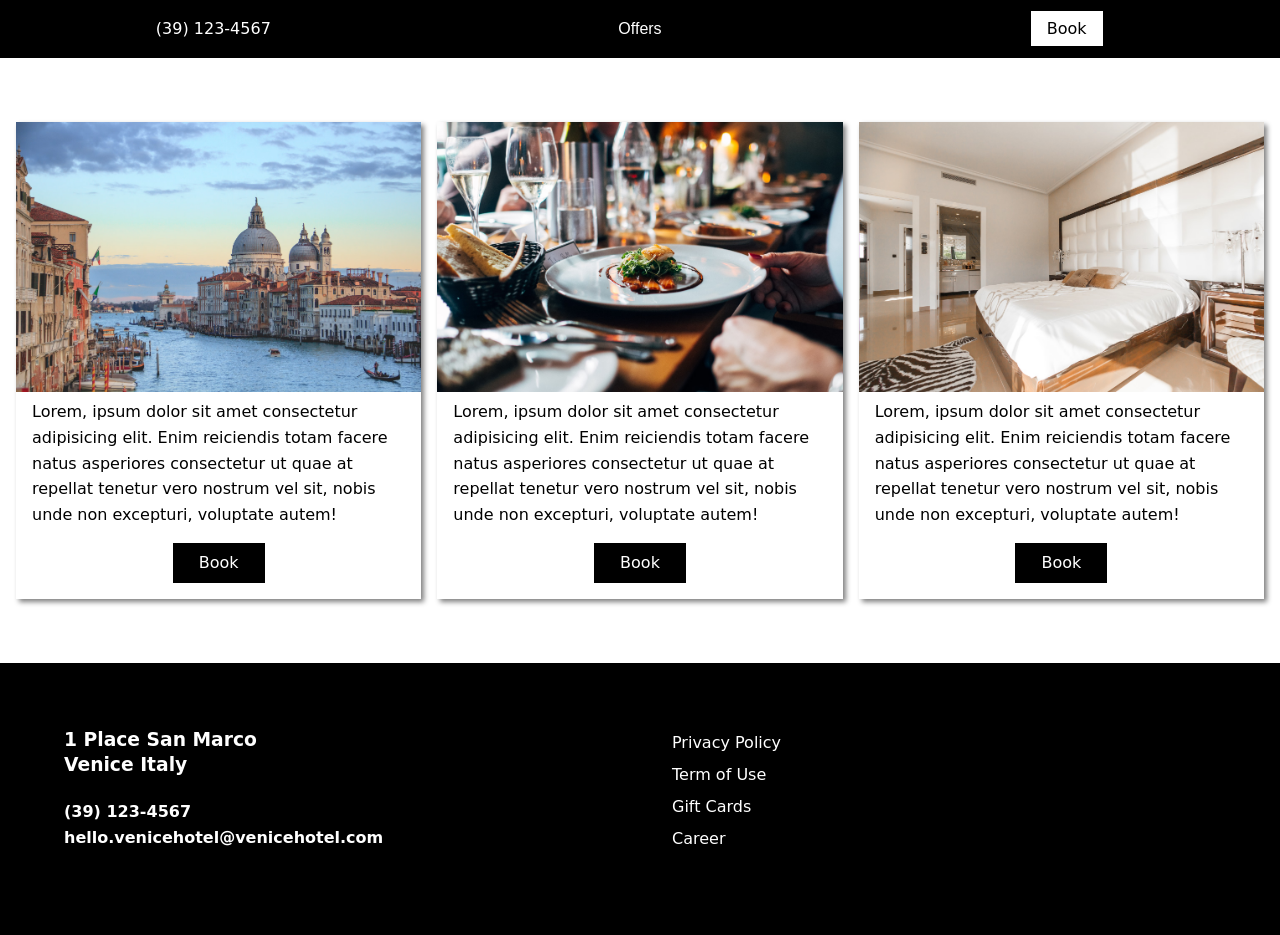
<file: 06-js-intro/index.html>
<!DOCTYPE html>
<html lang="en">
  <head>
    <meta charset="UTF-8" />
    <meta name="viewport" content="width=device-width, initial-scale=1.0" />
    <link rel="stylesheet" href="style.css" />
    <script defer src="script.js"></script>
    <title>Venice Hotel</title>
  </head>
  <body>
    <header>
      <div class="header-wrapper">
        <p class="header-item">(39) 123-4567</p>

        <div class="header-item">
            <nav class="nav-menu">
              <button class="nav-menu-button" type="button">Offers</button>
              <ul class="submenu">
                <li class="submenu-item"><a class="submenu-link" href="./rooms.html">Rooms & Suits</a></li>
                <li class="submenu-item"><a class="submenu-link" href="./restaurant.html">Eat & Drink</a></li>
                <li class="submenu-item"><a class="submenu-link" href="./exhibits.html">Exhibits</a></li>
                <li class="submenu-item"><a class="submenu-link" href="./events.html">Events</a></li>
              </ul>
            </nav>
        </div>

        <div class="header-item">
            <a class="book-link" href="./book.html">Book</a>
        </div>
      </div>
    </header>
    <main class="main-wrapper">
      <div class="cards-wrapper">
        <div class="card">
          <div class="card-image-container">
            <img src="./photo-1514890547357-a9ee288728e0.avif" alt="venice canal">
          </div>
          <div class="card-text-container">
            <p class="card-text">
              Lorem, ipsum dolor sit amet consectetur adipisicing elit. Enim
              reiciendis totam facere natus asperiores consectetur ut quae at
              repellat tenetur vero nostrum vel sit, nobis unde non excepturi,
              voluptate autem!
            </p>
            <div class="card-button-container">
                <a class="card-button" href="./book.html">Book</a>
            </div>
          </div>
        </div>

        <div class="card">
          <div class="card-image-container">
            <img src="./photo-1414235077428-338989a2e8c0.avif" alt="dish ready" />
          </div>
          <div class="card-text-container">
            <p class="card-text">
              Lorem, ipsum dolor sit amet consectetur adipisicing elit. Enim
              reiciendis totam facere natus asperiores consectetur ut quae at
              repellat tenetur vero nostrum vel sit, nobis unde non excepturi,
              voluptate autem!
            </p>
            <div class="card-button-container">
                <a class="card-button" href="./book.html">Book</a>
            </div>
          </div>
        </div>

        <div class="card">
          <div class="card-image-container">
            <img src="./photo-1512918728675-ed5a9ecdebfd.avif" alt="hotel room" />
          </div>
          <div class="card-text-container">
            <p class="card-text">
              Lorem, ipsum dolor sit amet consectetur adipisicing elit. Enim
              reiciendis totam facere natus asperiores consectetur ut quae at
              repellat tenetur vero nostrum vel sit, nobis unde non excepturi,
              voluptate autem!
            </p>
            <div class="card-button-container">
                <a class="card-button" href="./book.html">Book</a>
            </div>
          </div>
        </div>
      </div>
    </main>
    <footer class="footer-wrapper">
      <div class="footer-menu-container">
        <h3 class="footer-address">1 Place San Marco <br> 
            Venice Italy</h3>
        <h4>(39) 123-4567 <br> 
            <a class="mail-link" href="mailto:hello.venicehotel@venicehotel.com">hello.venicehotel@venicehotel.com</a></H4>
      </div>
      <div class="footer-menu-container">
        <ul class="footer-menu">
          <li class="footer-menu-item"><a class="footer-menu-link" href="./privacy_policy.html">Privacy Policy</a></li>
          <li class="footer-menu-item"><a class="footer-menu-link" href="./term_of_use.html">Term of Use</a></li>
          <li class="footer-menu-item"><a class="footer-menu-link" href="./gift_cards.html">Gift Cards</a></li>
          <li class="footer-menu-item"><a class="footer-menu-link" href="./career.html">Career</a></li>
        </ul>
      </div>
    </footer>
  </body>
</html>
</file>
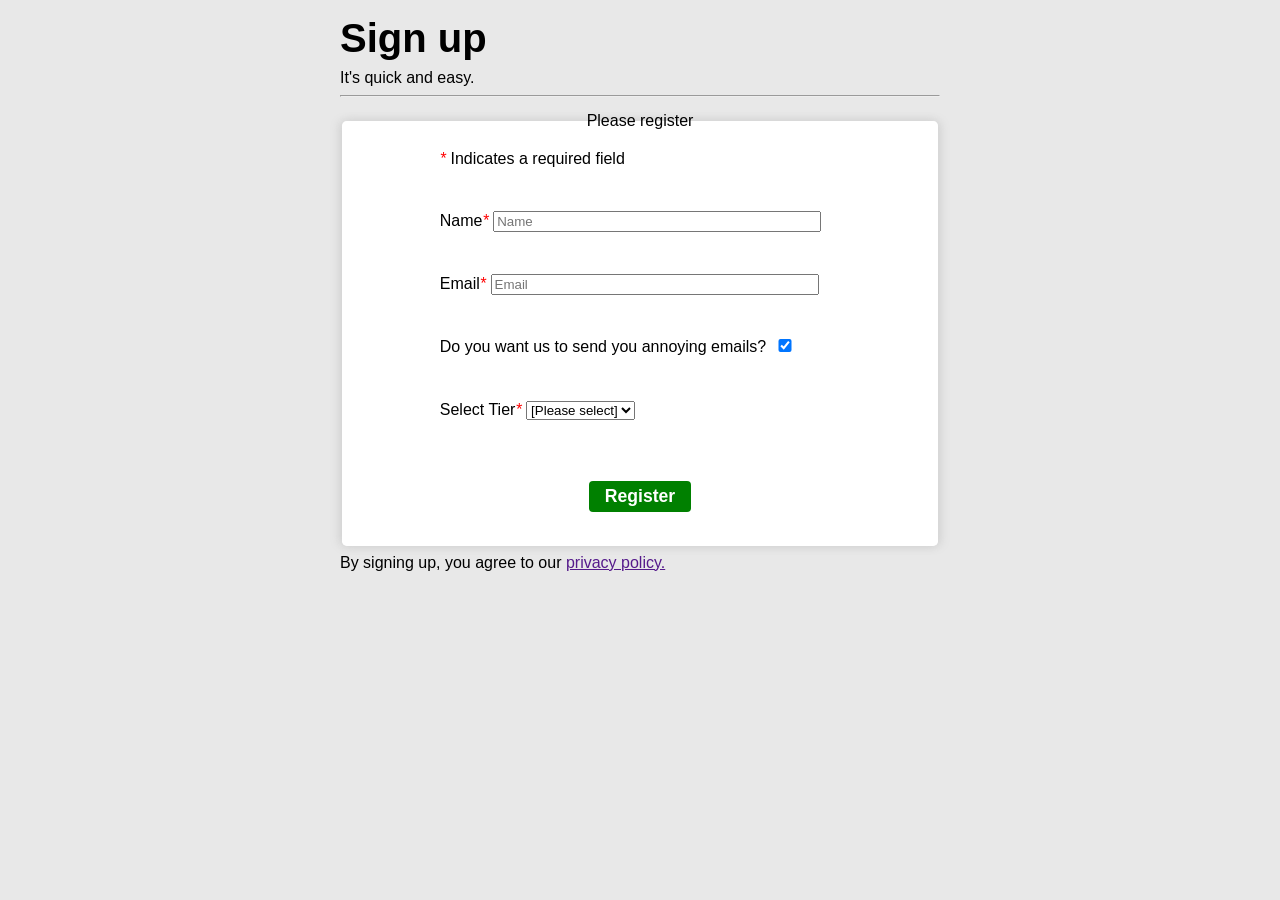
<file: assigment4/check.html>
<!DOCTYPE html>
<html lang="en">
  <head>
    <meta charset="UTF-8" />
    <meta name="viewport" content="width=device-width, initial-scale=1.0" />
    <link rel="stylesheet" href="check.css" />
    <title>Sign Up</title>
  </head>
  <body>
    <header>
      <h1>Sign up</h1>
      <p>It's quick and easy.</p>
    </header>
    <hr />
    <main>
      <form action="submit" method="POST">
        <fieldset class="register_field">
          <legend>Please register</legend>

          <section class="main-container">
            <div class="field_container">
              <label class="indication">
                <em class="asterik">*</em> Indicates a required field
              </label>
            </div>

            <div class="field_container">
              <label for="name">Name<em class="asterik">*</em></label>
              <input
                id="name"
                name="name"
                placeholder="Name"
                type="text"
                required
              />
            </div>

            <div class="field_container">
              <label for="email">Email<em class="asterik">*</em></label>
              <input
                id="email"
                name="email"
                placeholder="Email"
                type="email"
                required
              />
            </div>

            <div class="field_container">
              <label class="checkbox-label" for="annoy_me"
                >Do you want us to send you annoying emails?</label
              >
              <input
                class="checkbox-input"
                id="annoy_me"
                name="annoy_me"
                type="checkbox"
                checked
              />
            </div>

            <div class="field_container">
              <label class="dropbox" for="tier"
                >Select Tier<em class="asterik">*</em></label
              >
              <select class="dropbox" name="tier" id="tier" required>
                <option value="">[Please select]</option>
                <option value="1">Silver Tier</option>
                <option value="2">Gold Tier</option>
                <option value="3">Platinum Tier</option>
              </select>
            </div>

            <div class="submitButton-container">
              <button class="submit-button" type="submit">Register</button>
            </div>
          </section>
        </fieldset>
      </form>
    </main>
    <footer>
      <p>By signing up, you agree to our <a href="">privacy policy.</a></p>
    </footer>
  </body>
</html>
</file>
<file: 06-js-intro/style.css>
html, body {
    font-family: system-ui, -apple-system, BlinkMacSystemFont, 'Segoe UI', Roboto, Oxygen, Ubuntu, Cantarell, 'Open Sans', 'Helvetica Neue', sans-serif;
    
    line-height: 1.6rem;

    box-sizing: border-box;

    margin: 0;
    padding: 0;
}

:root {
    --header-background-color: black;
    --footer-background-color: black;

    --header-font-color: white;
    --footer-font-color: white;
}

.header-wrapper {
    display: grid;
    grid-template-columns: repeat(3, 1fr);

    background-color: var(--header-background-color);
    color: var(--header-font-color);
}

.header-item {
    display: flex;
    justify-content: center;
    align-items: center;
}

.nav-menu-button {
    background-color: var(--header-background-color);
    color: var(--header-font-color);

    border: none;

    font-size: 1rem;

    background-color: transparent;
}

.nav-menu-button:hover {
    cursor: pointer;

    text-decoration: underline;
}

.submenu {
    position: absolute;

    background-color: var(--header-background-color);

    padding: 0;
    
    rotate: x 90deg;
    transform-origin: top;
    
    overflow: hidden;
    
    list-style: none;
    
    z-index: 1;
}

.submenu.open {
    rotate: x 0deg;
}

@media(prefers-reduced-motion: no-preference) {
    .submenu {
        transition-duration: 0.3s;
    }
}

.submenu-item {
    padding: 0.5rem;
}

.submenu-link {
    color: var(--header-font-color);

    text-decoration: none;
}

.submenu-link:hover {
    text-decoration: underline;
}

.book-link {
    background-color: var(--header-font-color);
    color: var(--header-background-color);
    
    text-decoration: none;

    border: 2px solid black;

    padding: 0.3rem 1rem;

    transition-duration: 0.3s;
}

.book-link:hover {
    background-color: rgb(187, 187, 187);
}

.book-link:active {
    box-shadow: 0 0 0 2px white;
}

@media (prefers-reduced-motion: no-preference) {

}

.main-wrapper {
    padding: 4rem 1rem;
}

.cards-wrapper {
    display: grid;
    grid-template-columns: repeat(12, 1fr);
    grid-gap: 1rem;
}

.card {
    grid-column: span 12;

    display: grid;

    box-shadow: 3px 3px 5px gray;
}

.card:hover {
    transform: 
        translateY(-5px)
        scale(1.02);
}

@media (prefers-reduced-motion: no-preference) {
    .card {
        transition-duration: 0.3s;
    }
}

.card img {
    width: 100%;
    height: auto;
}

.card-text {
    margin: 0 1rem;
}

.card-button-container {
    display: flex;
    justify-content: center;

    margin: 1rem;
}

.card-button {
    display: inline-block;

    background-color: var(--header-background-color);
    color: var(--header-font-color);
    
    text-decoration: none;
    
    padding: 0.3rem 1.5rem;

    font-size: 1rem;

    transition-duration: 0.4s;

    border: 2px solid black;
}

.card-button:hover,
.card-button:focus {
    background-color: inherit;

    color: inherit;
}

.footer-wrapper {
    background-color: var(--footer-background-color);
    color: var(--footer-font-color);

    padding: 2rem;
}

.footer-menu-container {
    margin: 2rem;
}

.footer-address {
    margin: 0;
}

.footer-menu {
    padding: 0;
    margin: 0;
}

.footer-menu-item {
    list-style: none;
}

.footer-menu-link, .mail-link {
    color: var(--footer-font-color);

    text-decoration: none;
}

.footer-menu-link:hover {
    text-decoration: underline;
    cursor: pointer;
}

.mail-link:hover {
    text-decoration: underline;
    cursor: pointer;
}

@media (min-width: 50rem) {
    .card {
        grid-column: span 4;

        display: grid;
        grid-template-columns: 1fr;
    }

    .footer-wrapper {
        display: grid;
        grid-template-columns: repeat(2, 1fr);
    }

    .footer-menu-container {
        grid-column: span 1;
    }

    .footer-menu {
        line-height: 2rem;
    }
}
</file>
<file: assigment4/check.css>
html {
    display: flex;
    justify-content: center;
}

body {
    font-family: "Calibri", sans-serif;

    background-color: rgb(232, 232, 232);
}

h1 {
    font-size: 2.5rem;
    margin: 0.5rem 0;
}

fieldset {
    line-height: 2rem;

    background-color: white;
    border: none;
    border-radius: 0.3rem;
    box-shadow: 3px 0px 10px  lightgray, -3px 0px 10px lightgrey;
}

legend {
    text-align: center;
}

.asterik {
    color: red;
}

p {
    margin: 0;
}

.field_container{
    width: 80%;
    margin: 0 auto;

    border-radius: 2px;
    border-color: rgb(232, 232, 232);
}


fieldset label, fieldset input {
    width: 100%;
}

.checkbox-label, .checkbox-input {
    width: 5%;
}

.submitButton-container {
    display: flex;
    justify-content: center;

    margin: 1.5rem;
}

.submit-button {
    background-color: green;
    color: white;

    font-weight: bold;
    font-size: 1.1rem;

    padding: 0.3rem 1rem;
    border: none;
    border-radius: 0.25rem;
}

.submit-button:hover {
    background-color: rgb(1, 152, 1);
}

.submit-button:active {
    background-color: rgb(0, 100, 0);
    transform: translateY(2px);
}

footer {
    margin: 0.5rem 0;
}

@media (min-width: 50rem) {    
    body {
        height: 800px;
        width: 600px;
    }

    .main-container {
        display: grid;
        grid-template-columns: 15% 1fr 15%;
        grid-auto-rows: 0.8fr;
    }

    .field_container, .submitButton-container {
        grid-column: 2;
    }

    .field_container {
        width: 100%;
    }

    fieldset label, fieldset input {
        display: inline;
        width: 80%;
    }
}
</file>
